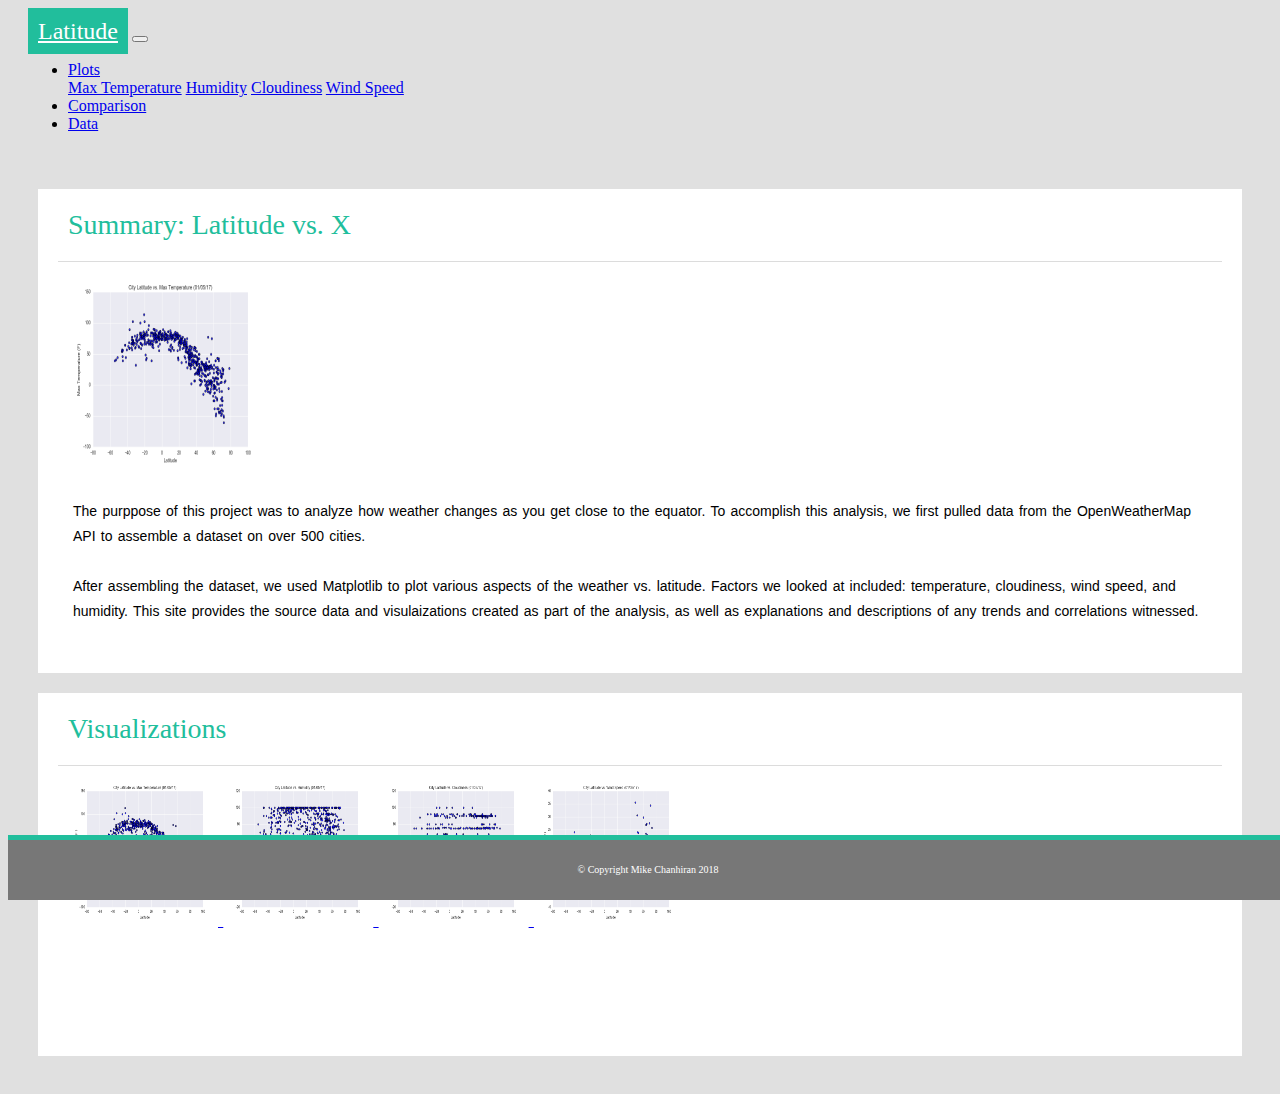
<file: index.html>
<!DOCTYPE html>
<html>
<head>
    <meta charset="utf-8" />
    <meta http-equiv="X-UA-Compatible" content="IE=edge">
    <title>Web Visualization Dashboard</title>
    <meta name="viewport" content="width=device-width, initial-scale=1">
    <link rel="stylesheet" href="https://stackpath.bootstrapcdn.com/bootstrap/4.1.3/css/bootstrap.min.css" integrity="sha384-MCw98/SFnGE8fJT3GXwEOngsV7Zt27NXFoaoApmYm81iuXoPkFOJwJ8ERdknLPMO" crossorigin="anonymous">
    <link rel="stylesheet" href="style.css">
</head>
<body>
    <nav class="navbar navbar-expand-lg navbar-light bg-light">
        <a class="navbar-brand" href="index.html">Latitude</a>
        <button class="navbar-toggler" type="button" data-toggle="collapse" data-target="#navbarNavDropdown" aria-controls="navbarNavDropdown" aria-expanded="false" aria-label="Toggle navigation">
          <span class="navbar-toggler-icon"></span>
        </button>
        <div class="collapse navbar-collapse" id="#navbarNavDropdown">
          <ul class="navbar-nav mr-auto"> </ul>
          <ul class="navbar-nav"> 
            <li class="nav-item dropdown">
              <a class="nav-link dropdown-toggle" href="#" id="navbarDropdown" role="button" data-toggle="dropdown" aria-haspopup="true" aria-expanded="false">
                Plots
              </a>
              <div class="dropdown-menu" aria-labelledby="navbarDropdown">
                <a class="dropdown-item" href="max-temperature.html">Max Temperature</a>
                <a class="dropdown-item" href="humidity.html">Humidity</a>
                <a class="dropdown-item" href="cloudiness.html">Cloudiness</a>
                <a class="dropdown-item" href="wind-speed.html">Wind Speed</a>
              </div>
            </li>
            <li class="nav-item">
              <a class="nav-link" href="comparison.html">Comparison</a>
            </li>
            <li class="nav-item">
                <a class="nav-link" href="data.html">Data</a>
            </li>
          </ul>
         
        </div>
    </nav>
    <div class="web-container">
            <div class="row" style="border:0px solid transparent">
                
                <div class="col-md-8">
                    <div class="web-box">
                        <div class="web-box-title">Summary: Latitude vs. X</div>
                        <div class="pull-left"></div>
                        <div class="web-box-text pull-left" style="min-height:250px">
                            <img src="./Resources/assets/images/Fig1.png"
                                 class="img-fluid float-left float-md-left float-lg-left float-xl-left"
                                 style="width:200px; height:200px"/>
                            <p>
                                The purppose of this project was to analyze how weather changes as you get close to the equator.
                                To accomplish this analysis, we first pulled data from the OpenWeatherMap API to assemble a
                                dataset on over 500 cities.
                            </p>
                            <p>
                                After assembling the dataset, we used Matplotlib to plot various aspects of the weather vs.
                                latitude. Factors we looked at included: temperature, cloudiness, wind speed, and humidity. This
                                site provides the source data and visulaizations created as part of the analysis, as well as
                                explanations and descriptions of any trends and correlations witnessed.
                            </p>
                        </div>
                    </div>
                </div>
                
                <div class="col-md-4">
                    <div class="web-box">
                        <div class="web-box-title">Visualizations</div>
        
                        <div class="web-box-text pull-left" style="min-height:250px">
                            <a href="max-temperature.html">
                                <img src="./Resources/assets/images/Fig1.png"
                                     style="width:150px; height:150px"/>
                            </a>
                            <a href="humidity.html">
                                <img src="./Resources/assets/images/Fig2.png"
                                     style="width:150px; height:150px"/>
                            </a>
                            <a href="cloudiness.html">
                                <img src="./Resources/assets/images/Fig3.png"
                                     style="width:150px; height:150px"/>
                            </a>
                            <a href="wind-speed.html">
                                <img src="./Resources/assets/images/Fig4.png"
                                     style="width:150px; height:150px"/>
                            </a>
                        </div>
                    </div>
                </div>
            </div>
        </div>
        
        <footer class="web-footer">
            <div class="web-element"> © Copyright Mike Chanhiran 2018
            </div>
        </footer>
        
        
        <script src="https://code.jquery.com/jquery-3.3.1.slim.min.js"
                integrity="sha384-q8i/X+965DzO0rT7abK41JStQIAqVgRVzpbzo5smXKp4YfRvH+8abtTE1Pi6jizo"
                crossorigin="anonymous"></script>
        <script src="https://cdnjs.cloudflare.com/ajax/libs/popper.js/1.14.3/umd/popper.min.js"
                integrity="sha384-ZMP7rVo3mIykV+2+9J3UJ46jBk0WLaUAdn689aCwoqbBJiSnjAK/l8WvCWPIPm49"
                crossorigin="anonymous"></script>
        <script src="https://stackpath.bootstrapcdn.com/bootstrap/4.1.3/js/bootstrap.min.js"
                integrity="sha384-ChfqqxuZUCnJSK3+MXmPNIyE6ZbWh2IMqE241rYiqJxyMiZ6OW/JmZQ5stwEULTy"
                crossorigin="anonymous"></script>



</body>
</html>
</file>
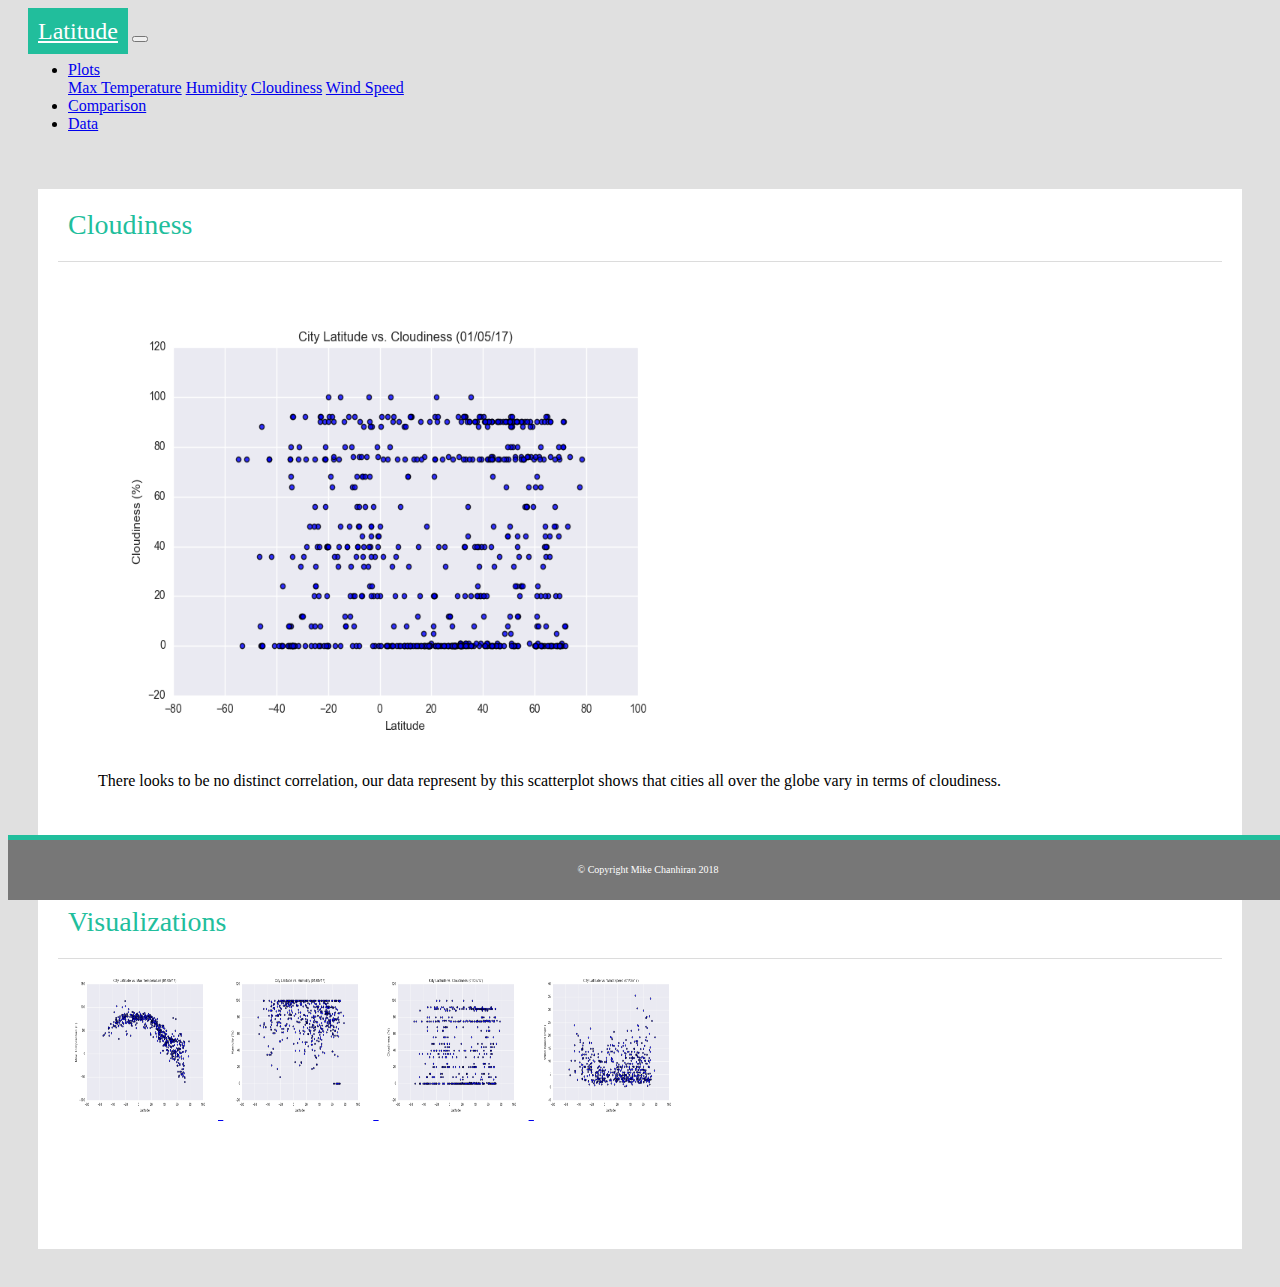
<file: cloudiness.html>
<!DOCTYPE html>
<html>
<head>
    <meta charset="utf-8" />
    <meta http-equiv="X-UA-Compatible" content="IE=edge">
    <title>Web Visualization Dashboard</title>
    <meta name="viewport" content="width=device-width, initial-scale=1">
    <link rel="stylesheet" href="https://stackpath.bootstrapcdn.com/bootstrap/4.1.3/css/bootstrap.min.css" integrity="sha384-MCw98/SFnGE8fJT3GXwEOngsV7Zt27NXFoaoApmYm81iuXoPkFOJwJ8ERdknLPMO" crossorigin="anonymous">
    <link rel="stylesheet" href="style.css">
</head>
<body>
    <nav class="navbar navbar-expand-lg navbar-light bg-light">
        <a class="navbar-brand" href="index.html">Latitude</a>
        <button class="navbar-toggler" type="button" data-toggle="collapse" data-target="#navbarNavDropdown" aria-controls="navbarNavDropdown" aria-expanded="false" aria-label="Toggle navigation">
          <span class="navbar-toggler-icon"></span>
        </button>
        <div class="collapse navbar-collapse" id="#navbarNavDropdown">
          <ul class="navbar-nav mr-auto"> </ul>
          <ul class="navbar-nav"> 
            <li class="nav-item dropdown">
              <a class="nav-link dropdown-toggle" href="#" id="navbarDropdown" role="button" data-toggle="dropdown" aria-haspopup="true" aria-expanded="false">
                Plots
              </a>
              <div class="dropdown-menu" aria-labelledby="navbarDropdown">
                <a class="dropdown-item" href="max-temperature.html">Max Temperature</a>
                <a class="dropdown-item" href="humidity.html">Humidity</a>
                <a class="dropdown-item" href="cloudiness.html">Cloudiness</a>
                <a class="dropdown-item" href="wind-speed.html">Wind Speed</a>
              </div>
            </li>
            <li class="nav-item">
              <a class="nav-link" href="comparison.html">Comparison</a>
            </li>
            <li class="nav-item">
                <a class="nav-link" href="data.html">Data</a>
            </li>
          </ul>
         
        </div>
    </nav>
    <div class="web-container">
            <div class="row" style="border:0px solid transparent">
                
                <div class="col-md-8">
                    <div class="web-box">
                        <div class="web-box-title">Cloudiness</div>
                        <div class="pull-left"></div>
                        <div class="web-box" style="min-height:450px; min-width: 650px">
                            <img src="./Resources/assets/images/Fig3.png"
                                 style="width:600px; height:450px"/>
                            <p>
                                    There looks to be no distinct correlation, our data represent by this scatterplot shows that cities all over the globe vary in terms of cloudiness.
                            </p>
                        </div>
                    </div>
                </div>
                
                <div class="col-md-4">
                    <div class="web-box">
                        <div class="web-box-title">Visualizations</div>
        
                        <div class="web-box-text pull-left" style="min-height:250px">
                            <a href="max-temperature.html">
                                <img src="./Resources/assets/images/Fig1.png"
                                     style="width:150px; height:150px"/>
                            </a>
                            <a href="humidity.html">
                                <img src="./Resources/assets/images/Fig2.png"
                                     style="width:150px; height:150px"/>
                            </a>
                            <a href="cloudiness.html">
                                <img src="./Resources/assets/images/Fig3.png"
                                     style="width:150px; height:150px"/>
                            </a>
                            <a href="wind-speed.html">
                                <img src="./Resources/assets/images/Fig4.png"
                                     style="width:150px; height:150px"/>
                            </a>
                        </div>
                    </div>
                </div>
            </div>
        </div>
        
        <footer class="web-footer">
            <div class="web-element"> © Copyright Mike Chanhiran 2018
            </div>
        </footer>
        
        
        <script src="https://code.jquery.com/jquery-3.3.1.slim.min.js"
                integrity="sha384-q8i/X+965DzO0rT7abK41JStQIAqVgRVzpbzo5smXKp4YfRvH+8abtTE1Pi6jizo"
                crossorigin="anonymous"></script>
        <script src="https://cdnjs.cloudflare.com/ajax/libs/popper.js/1.14.3/umd/popper.min.js"
                integrity="sha384-ZMP7rVo3mIykV+2+9J3UJ46jBk0WLaUAdn689aCwoqbBJiSnjAK/l8WvCWPIPm49"
                crossorigin="anonymous"></script>
        <script src="https://stackpath.bootstrapcdn.com/bootstrap/4.1.3/js/bootstrap.min.js"
                integrity="sha384-ChfqqxuZUCnJSK3+MXmPNIyE6ZbWh2IMqE241rYiqJxyMiZ6OW/JmZQ5stwEULTy"
                crossorigin="anonymous"></script>



</body>
</html>
</file>
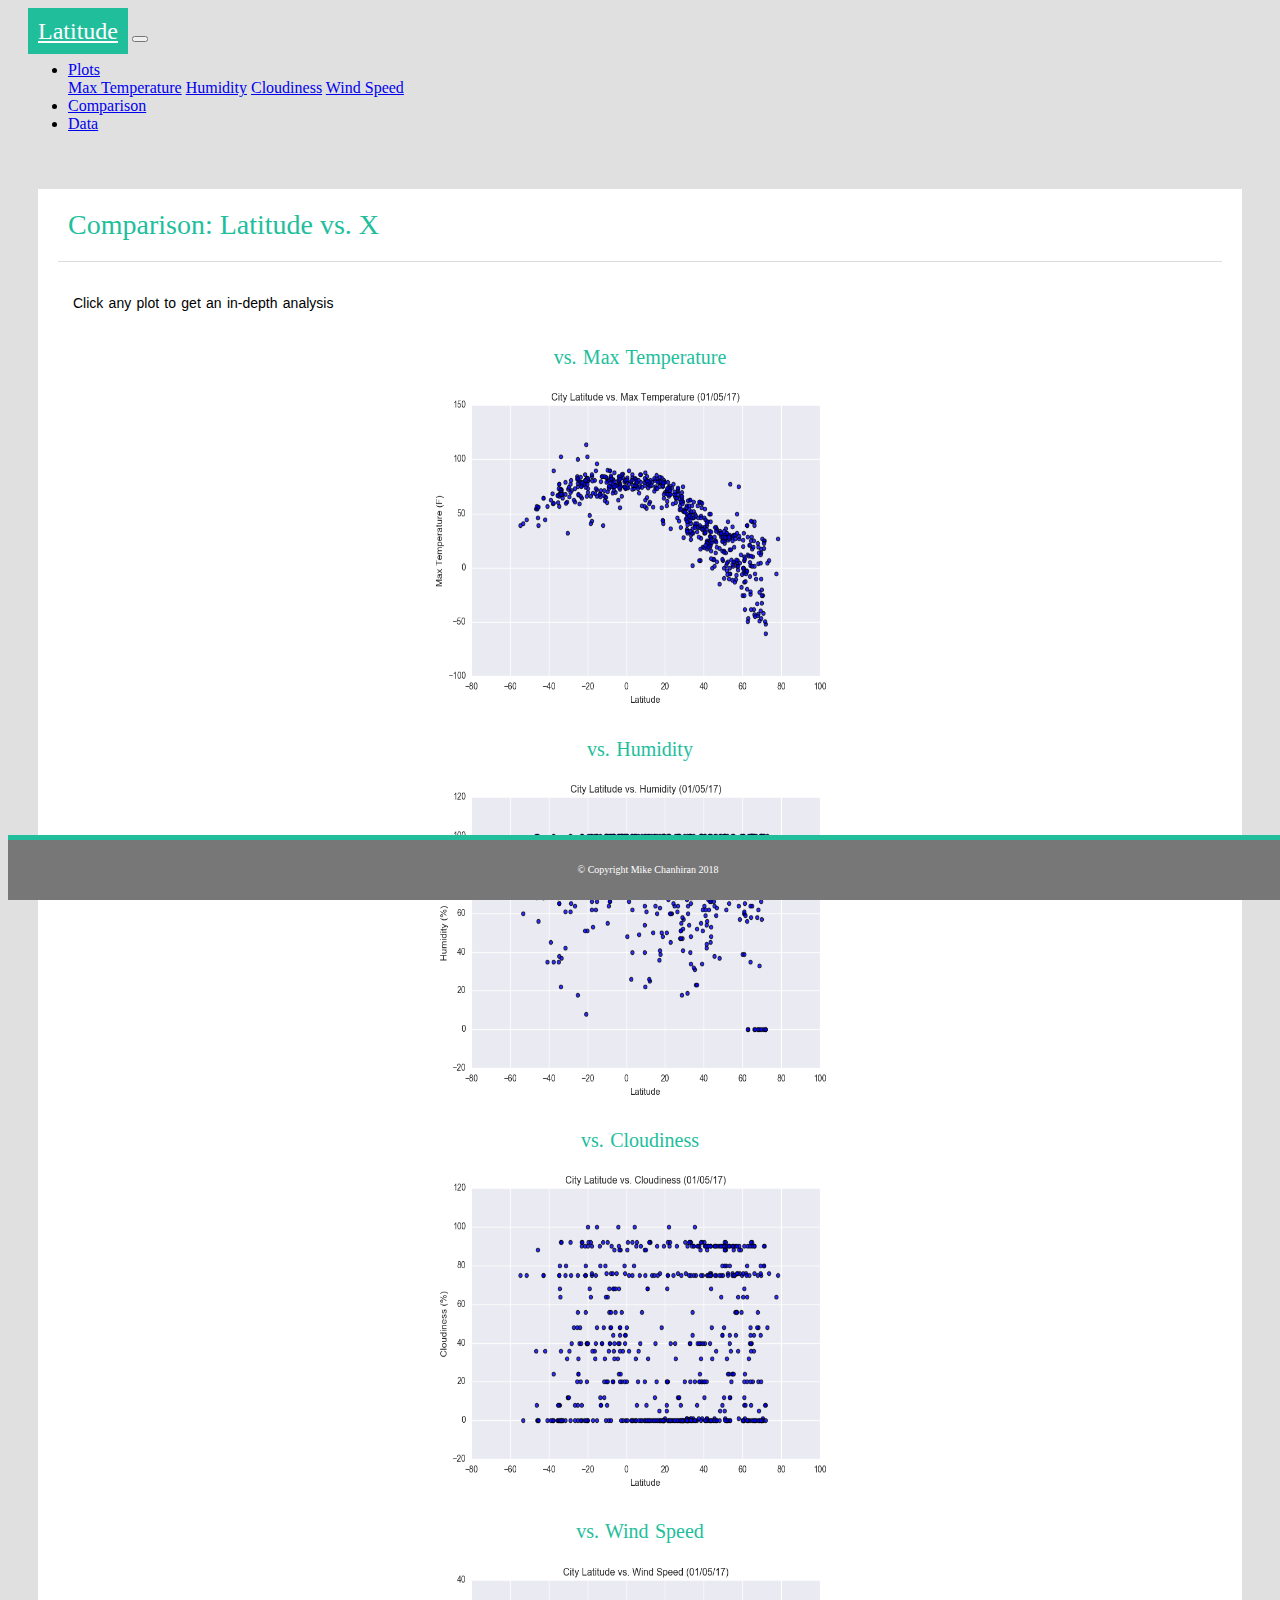
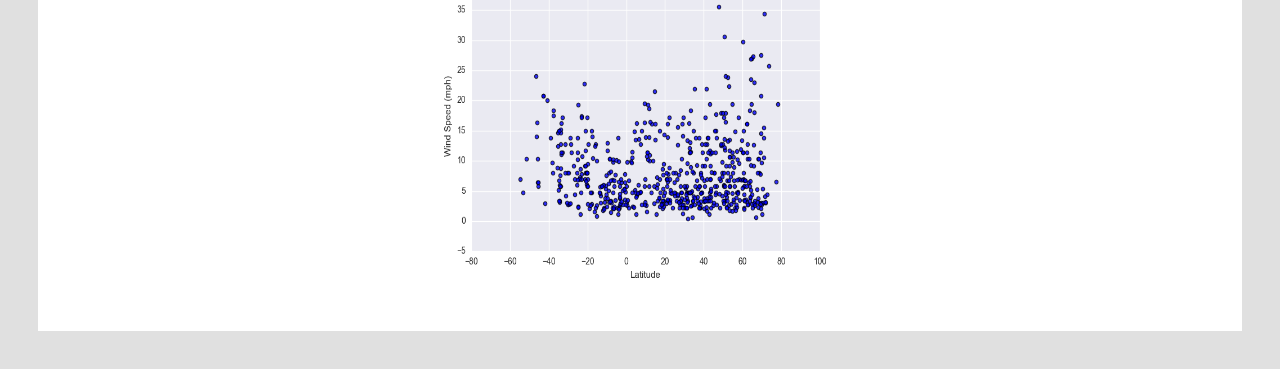
<file: comparison.html>
<!DOCTYPE html>
<html>
<head>
    <meta charset="utf-8" />
    <meta http-equiv="X-UA-Compatible" content="IE=edge">
    <title>Web Visualization Dashboard</title>
    <meta name="viewport" content="width=device-width, initial-scale=1">
    <link rel="stylesheet" href="https://stackpath.bootstrapcdn.com/bootstrap/4.1.3/css/bootstrap.min.css" integrity="sha384-MCw98/SFnGE8fJT3GXwEOngsV7Zt27NXFoaoApmYm81iuXoPkFOJwJ8ERdknLPMO" crossorigin="anonymous">
    <link rel="stylesheet" href="style.css">
</head>
<body>
    <nav class="navbar navbar-expand-lg navbar-light bg-light">
        <a class="navbar-brand" href="index.html">Latitude</a>
        <button class="navbar-toggler" type="button" data-toggle="collapse" data-target="#navbarNavDropdown" aria-controls="navbarNavDropdown" aria-expanded="false" aria-label="Toggle navigation">
          <span class="navbar-toggler-icon"></span>
        </button>
        <div class="collapse navbar-collapse" id="#navbarNavDropdown">
          <ul class="navbar-nav mr-auto"> </ul>
          <ul class="navbar-nav"> 
            <li class="nav-item dropdown">
              <a class="nav-link dropdown-toggle" href="#" id="navbarDropdown" role="button" data-toggle="dropdown" aria-haspopup="true" aria-expanded="false">
                Plots
              </a>
              <div class="dropdown-menu" aria-labelledby="navbarDropdown">
                <a class="dropdown-item" href="max-temperature.html">Max Temperature</a>
                <a class="dropdown-item" href="humidity.html">Humidity</a>
                <a class="dropdown-item" href="cloudiness.html">Cloudiness</a>
                <a class="dropdown-item" href="wind-speed.html">Wind Speed</a>
              </div>
            </li>
            <li class="nav-item">
              <a class="nav-link" href="comparison.html">Comparison</a>
            </li>
            <li class="nav-item">
                <a class="nav-link" href="data.html">Data</a>
            </li>
          </ul>
         
        </div>
    </nav>
    <div class="web-container">
            <div class="row" style="border:0px solid transparent">
                <div class="col-md-11">
                    <div class="web-box">
                        <div class="web-box-title">Comparison: Latitude vs. X</div>
                        <div class="pull-left"></div>
        
                        <div class="web-box-text pull-left" style="min-height:250px">
                            <p> Click any plot to get an in-depth analysis</p>
                            <div class="row">
                                <div class="col-md">
                                    <div class="web-image-title">
                                        <div> vs. Max Temperature</div>
                                        <a href="max-temperature.html">
                                        <img src="./Resources/assets/images/Fig1.png" style="width:450px; height:350px"/>
                                        </a>
                                    </div>
                                </div>
                                <div class="col-md">
                                    <div class="web-image-title">
                                        <div> vs. Humidity</div>
                                        <a href="humidity.html">
                                        <img src="./Resources/assets/images/Fig2.png" style="width:450px; height:350px"/>
                                        </a>
                                    </div>
                                </div>
                                <div class="col-md">
                                    <div class="web-image-title">
                                        <div> vs. Cloudiness</div>
                                        <a href="cloudiness.html">
                                        <img src="./Resources/assets/images/Fig3.png" style="width:450px; height:350px"/>
                                        </a>
                                    </div>
                                </div>
                                <div class="col-md">
                                    <div class="web-image-title">
                                        <div> vs. Wind Speed</div>
                                        <a href="wind-speed.html">
                                        <img src="./Resources/assets/images/Fig4.png" style="width:450px; height:350px"/>
                                        </a>
                                    </div>
                                </div>
        
                            </div>
                        </div>
                    </div>
                </div>
            </div>
        </div>
        
        <footer class="web-footer">
            <div class="web-element"> © Copyright Mike Chanhiran 2018
            </div>
        </footer>
        
        
        <script src="https://code.jquery.com/jquery-3.3.1.slim.min.js"
                integrity="sha384-q8i/X+965DzO0rT7abK41JStQIAqVgRVzpbzo5smXKp4YfRvH+8abtTE1Pi6jizo"
                crossorigin="anonymous"></script>
        <script src="https://cdnjs.cloudflare.com/ajax/libs/popper.js/1.14.3/umd/popper.min.js"
                integrity="sha384-ZMP7rVo3mIykV+2+9J3UJ46jBk0WLaUAdn689aCwoqbBJiSnjAK/l8WvCWPIPm49"
                crossorigin="anonymous"></script>
        <script src="https://stackpath.bootstrapcdn.com/bootstrap/4.1.3/js/bootstrap.min.js"
                integrity="sha384-ChfqqxuZUCnJSK3+MXmPNIyE6ZbWh2IMqE241rYiqJxyMiZ6OW/JmZQ5stwEULTy"
                crossorigin="anonymous"></script>



</body>
</html>
</file>
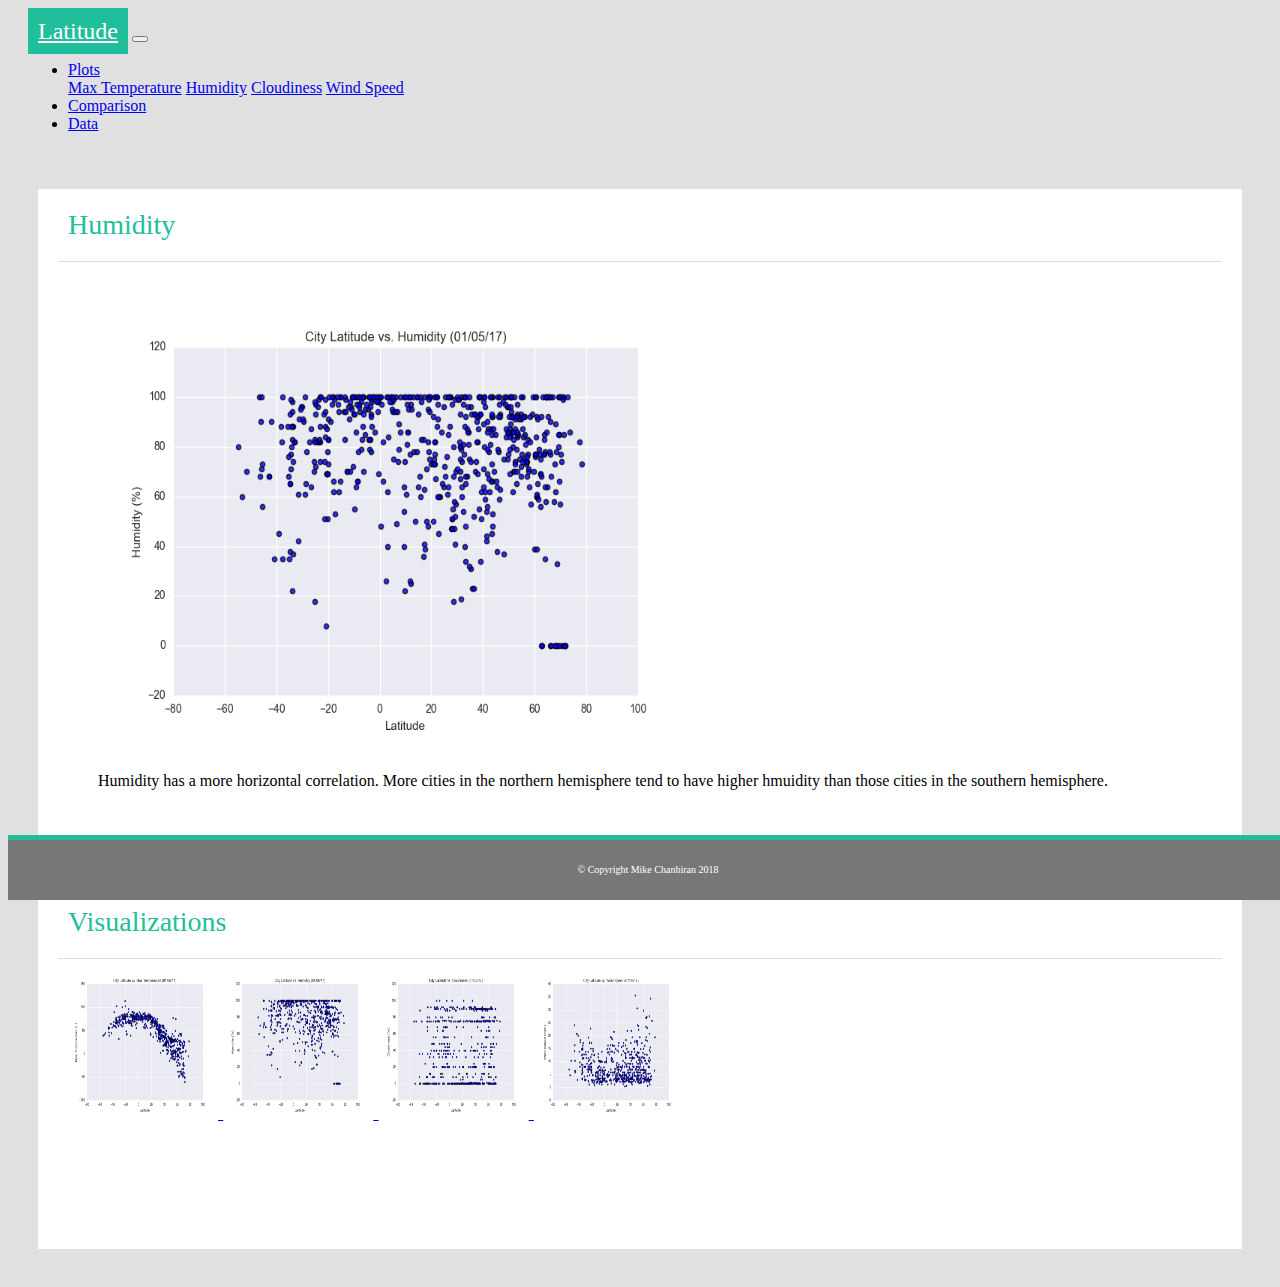
<file: humidity.html>
<!DOCTYPE html>
<html>
<head>
    <meta charset="utf-8" />
    <meta http-equiv="X-UA-Compatible" content="IE=edge">
    <title>Web Visualization Dashboard</title>
    <meta name="viewport" content="width=device-width, initial-scale=1">
    <link rel="stylesheet" href="https://stackpath.bootstrapcdn.com/bootstrap/4.1.3/css/bootstrap.min.css" integrity="sha384-MCw98/SFnGE8fJT3GXwEOngsV7Zt27NXFoaoApmYm81iuXoPkFOJwJ8ERdknLPMO" crossorigin="anonymous">
    <link rel="stylesheet" href="style.css">
</head>
<body>
    <nav class="navbar navbar-expand-lg navbar-light bg-light">
        <a class="navbar-brand" href="index.html">Latitude</a>
        <button class="navbar-toggler" type="button" data-toggle="collapse" data-target="#navbarNavDropdown" aria-controls="navbarNavDropdown" aria-expanded="false" aria-label="Toggle navigation">
          <span class="navbar-toggler-icon"></span>
        </button>
        <div class="collapse navbar-collapse" id="#navbarNavDropdown">
          <ul class="navbar-nav mr-auto"> </ul>
          <ul class="navbar-nav"> 
            <li class="nav-item dropdown">
              <a class="nav-link dropdown-toggle" href="#" id="navbarDropdown" role="button" data-toggle="dropdown" aria-haspopup="true" aria-expanded="false">
                Plots
              </a>
              <div class="dropdown-menu" aria-labelledby="navbarDropdown">
                <a class="dropdown-item" href="max-temperature.html">Max Temperature</a>
                <a class="dropdown-item" href="humidity.html">Humidity</a>
                <a class="dropdown-item" href="cloudiness.html">Cloudiness</a>
                <a class="dropdown-item" href="wind-speed.html">Wind Speed</a>
              </div>
            </li>
            <li class="nav-item">
              <a class="nav-link" href="comparison.html">Comparison</a>
            </li>
            <li class="nav-item">
                <a class="nav-link" href="data.html">Data</a>
            </li>
          </ul>
         
        </div>
    </nav>
    <div class="web-container">
            <div class="row" style="border:0px solid transparent">
                
                <div class="col-md-8">
                    <div class="web-box">
                        <div class="web-box-title">Humidity</div>
                        <div class="pull-left"></div>
                        <div class="web-box" style="min-height:450px; min-width: 650px">
                            <img src="./Resources/assets/images/Fig2.png"
                                 style="width:600px; height:450px"/>
                            <p>
                                Humidity has a more horizontal correlation.  More cities in the northern hemisphere tend to have higher hmuidity than those cities in the southern hemisphere.
                            </p>
                        </div>
                    </div>
                </div>
                
                <div class="col-md-4">
                    <div class="web-box">
                        <div class="web-box-title">Visualizations</div>
        
                        <div class="web-box-text pull-left" style="min-height:250px">
                            <a href="max-temperature.html">
                                <img src="./Resources/assets/images/Fig1.png"
                                     style="width:150px; height:150px"/>
                            </a>
                            <a href="humidity.html">
                                <img src="./Resources/assets/images/Fig2.png"
                                     style="width:150px; height:150px"/>
                            </a>
                            <a href="cloudiness.html">
                                <img src="./Resources/assets/images/Fig3.png"
                                     style="width:150px; height:150px"/>
                            </a>
                            <a href="wind-speed.html">
                                <img src="./Resources/assets/images/Fig4.png"
                                     style="width:150px; height:150px"/>
                            </a>
                        </div>
                    </div>
                </div>
            </div>
        </div>
        
        <footer class="web-footer">
            <div class="web-element"> © Copyright Mike Chanhiran 2018
            </div>
        </footer>
        
        
        <script src="https://code.jquery.com/jquery-3.3.1.slim.min.js"
                integrity="sha384-q8i/X+965DzO0rT7abK41JStQIAqVgRVzpbzo5smXKp4YfRvH+8abtTE1Pi6jizo"
                crossorigin="anonymous"></script>
        <script src="https://cdnjs.cloudflare.com/ajax/libs/popper.js/1.14.3/umd/popper.min.js"
                integrity="sha384-ZMP7rVo3mIykV+2+9J3UJ46jBk0WLaUAdn689aCwoqbBJiSnjAK/l8WvCWPIPm49"
                crossorigin="anonymous"></script>
        <script src="https://stackpath.bootstrapcdn.com/bootstrap/4.1.3/js/bootstrap.min.js"
                integrity="sha384-ChfqqxuZUCnJSK3+MXmPNIyE6ZbWh2IMqE241rYiqJxyMiZ6OW/JmZQ5stwEULTy"
                crossorigin="anonymous"></script>



</body>
</html>
</file>
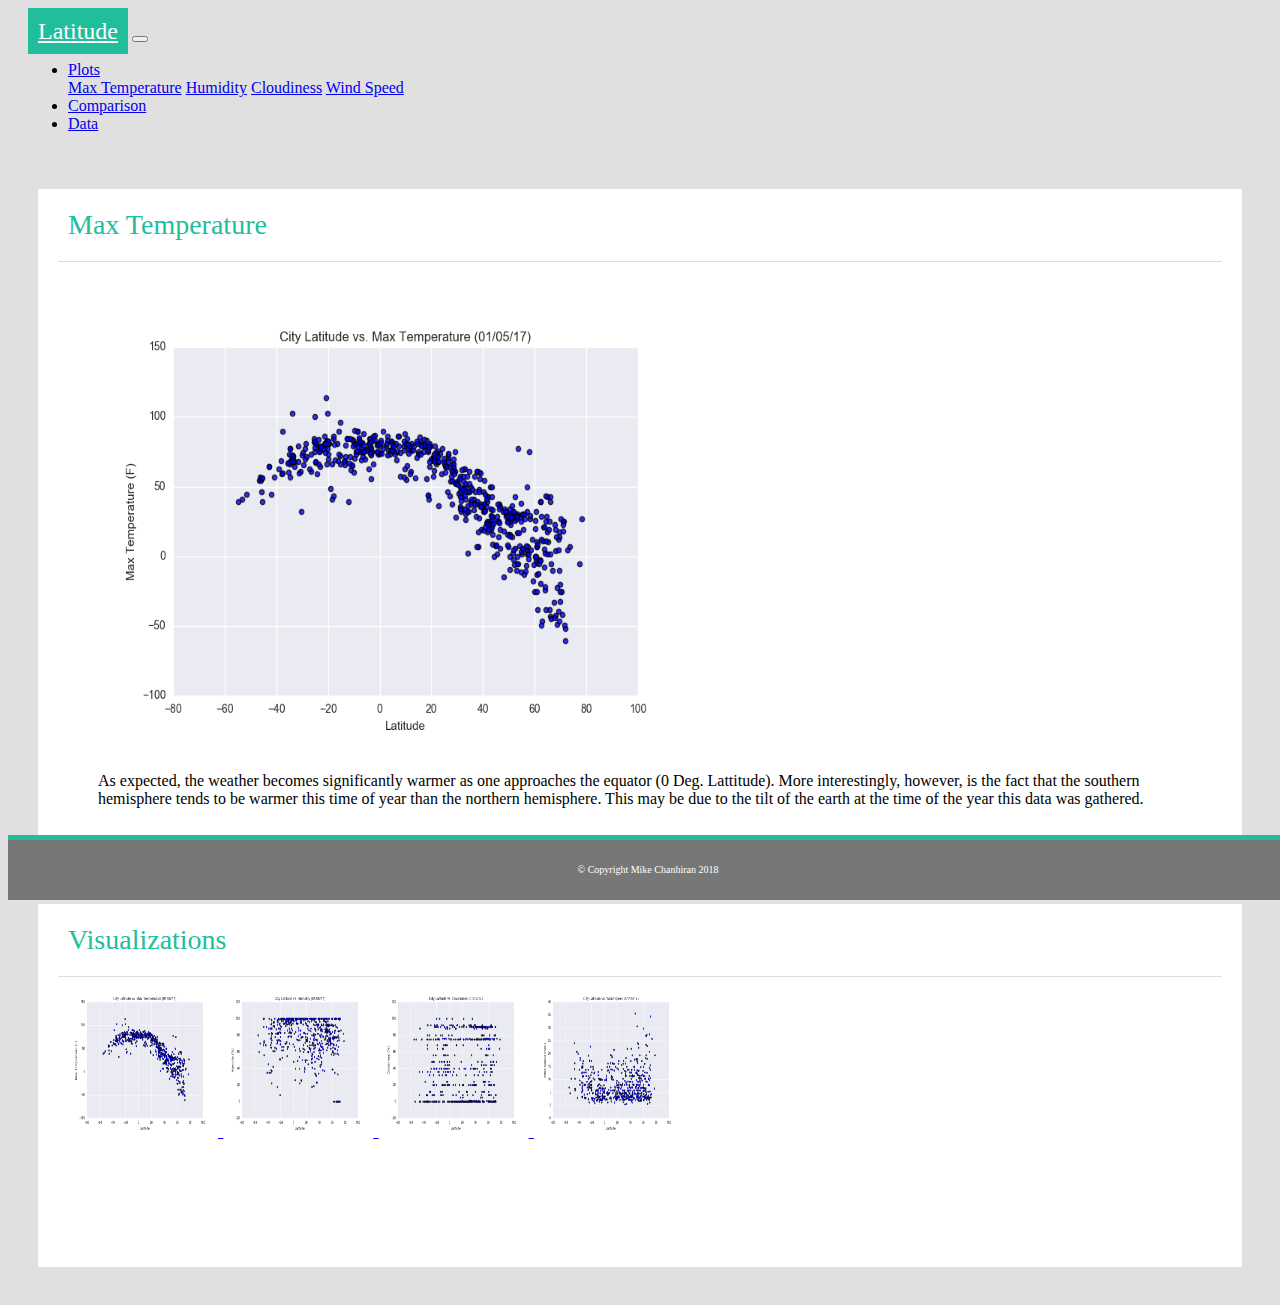
<file: max-temperature.html>
<!DOCTYPE html>
<html>
<head>
    <meta charset="utf-8" />
    <meta http-equiv="X-UA-Compatible" content="IE=edge">
    <title>Web Visualization Dashboard</title>
    <meta name="viewport" content="width=device-width, initial-scale=1">
    <link rel="stylesheet" href="https://stackpath.bootstrapcdn.com/bootstrap/4.1.3/css/bootstrap.min.css" integrity="sha384-MCw98/SFnGE8fJT3GXwEOngsV7Zt27NXFoaoApmYm81iuXoPkFOJwJ8ERdknLPMO" crossorigin="anonymous">
    <link rel="stylesheet" href="style.css">
</head>
<body>
    <nav class="navbar navbar-expand-lg navbar-light bg-light">
        <a class="navbar-brand" href="index.html">Latitude</a>
        <button class="navbar-toggler" type="button" data-toggle="collapse" data-target="#navbarNavDropdown" aria-controls="navbarNavDropdown" aria-expanded="false" aria-label="Toggle navigation">
          <span class="navbar-toggler-icon"></span>
        </button>
        <div class="collapse navbar-collapse" id="#navbarNavDropdown">
          <ul class="navbar-nav mr-auto"> </ul>
          <ul class="navbar-nav"> 
            <li class="nav-item dropdown">
              <a class="nav-link dropdown-toggle" href="#" id="navbarDropdown" role="button" data-toggle="dropdown" aria-haspopup="true" aria-expanded="false">
                Plots
              </a>
              <div class="dropdown-menu" aria-labelledby="navbarDropdown">
                <a class="dropdown-item" href="max-temperature.html">Max Temperature</a>
                <a class="dropdown-item" href="humidity.html">Humidity</a>
                <a class="dropdown-item" href="cloudiness.html">Cloudiness</a>
                <a class="dropdown-item" href="wind-speed.html">Wind Speed</a>
              </div>
            </li>
            <li class="nav-item">
              <a class="nav-link" href="comparison.html">Comparison</a>
            </li>
            <li class="nav-item">
                <a class="nav-link" href="data.html">Data</a>
            </li>
          </ul>
         
        </div>
    </nav>
    <div class="web-container">
            <div class="row" style="border:0px solid transparent">
                
                <div class="col-md-8">
                    <div class="web-box">
                        <div class="web-box-title">Max Temperature</div>
                        <div class="pull-left"></div>
                        <div class="web-box" style="min-height:450px; min-width: 650px">
                            <img src="./Resources/assets/images/Fig1.png"
                                 style="width:600px; height:450px"/>
                            <p>
                                As expected, the weather becomes significantly warmer as one approaches the equator 
                                (0 Deg. Lattitude). More interestingly, however, is the fact that the southern 
                                hemisphere tends to be warmer this time of year than the northern hemisphere. This may be 
                                due to the tilt of the earth at the time of the year this data was gathered.
                            </p>
                        </div>
                    </div>
                </div>
                
                <div class="col-md-4">
                    <div class="web-box">
                        <div class="web-box-title">Visualizations</div>
        
                        <div class="web-box-text pull-left" style="min-height:250px">
                            <a href="max-temperature.html">
                                <img src="./Resources/assets/images/Fig1.png"
                                     style="width:150px; height:150px"/>
                            </a>
                            <a href="humidity.html">
                                <img src="./Resources/assets/images/Fig2.png"
                                     style="width:150px; height:150px"/>
                            </a>
                            <a href="cloudiness.html">
                                <img src="./Resources/assets/images/Fig3.png"
                                     style="width:150px; height:150px"/>
                            </a>
                            <a href="wind-speed.html">
                                <img src="./Resources/assets/images/Fig4.png"
                                     style="width:150px; height:150px"/>
                            </a>
                        </div>
                    </div>
                </div>
            </div>
        </div>
        
        <footer class="web-footer">
            <div class="web-element"> © Copyright Mike Chanhiran 2018
            </div>
        </footer>
        
        
        <script src="https://code.jquery.com/jquery-3.3.1.slim.min.js"
                integrity="sha384-q8i/X+965DzO0rT7abK41JStQIAqVgRVzpbzo5smXKp4YfRvH+8abtTE1Pi6jizo"
                crossorigin="anonymous"></script>
        <script src="https://cdnjs.cloudflare.com/ajax/libs/popper.js/1.14.3/umd/popper.min.js"
                integrity="sha384-ZMP7rVo3mIykV+2+9J3UJ46jBk0WLaUAdn689aCwoqbBJiSnjAK/l8WvCWPIPm49"
                crossorigin="anonymous"></script>
        <script src="https://stackpath.bootstrapcdn.com/bootstrap/4.1.3/js/bootstrap.min.js"
                integrity="sha384-ChfqqxuZUCnJSK3+MXmPNIyE6ZbWh2IMqE241rYiqJxyMiZ6OW/JmZQ5stwEULTy"
                crossorigin="anonymous"></script>



</body>
</html>
</file>
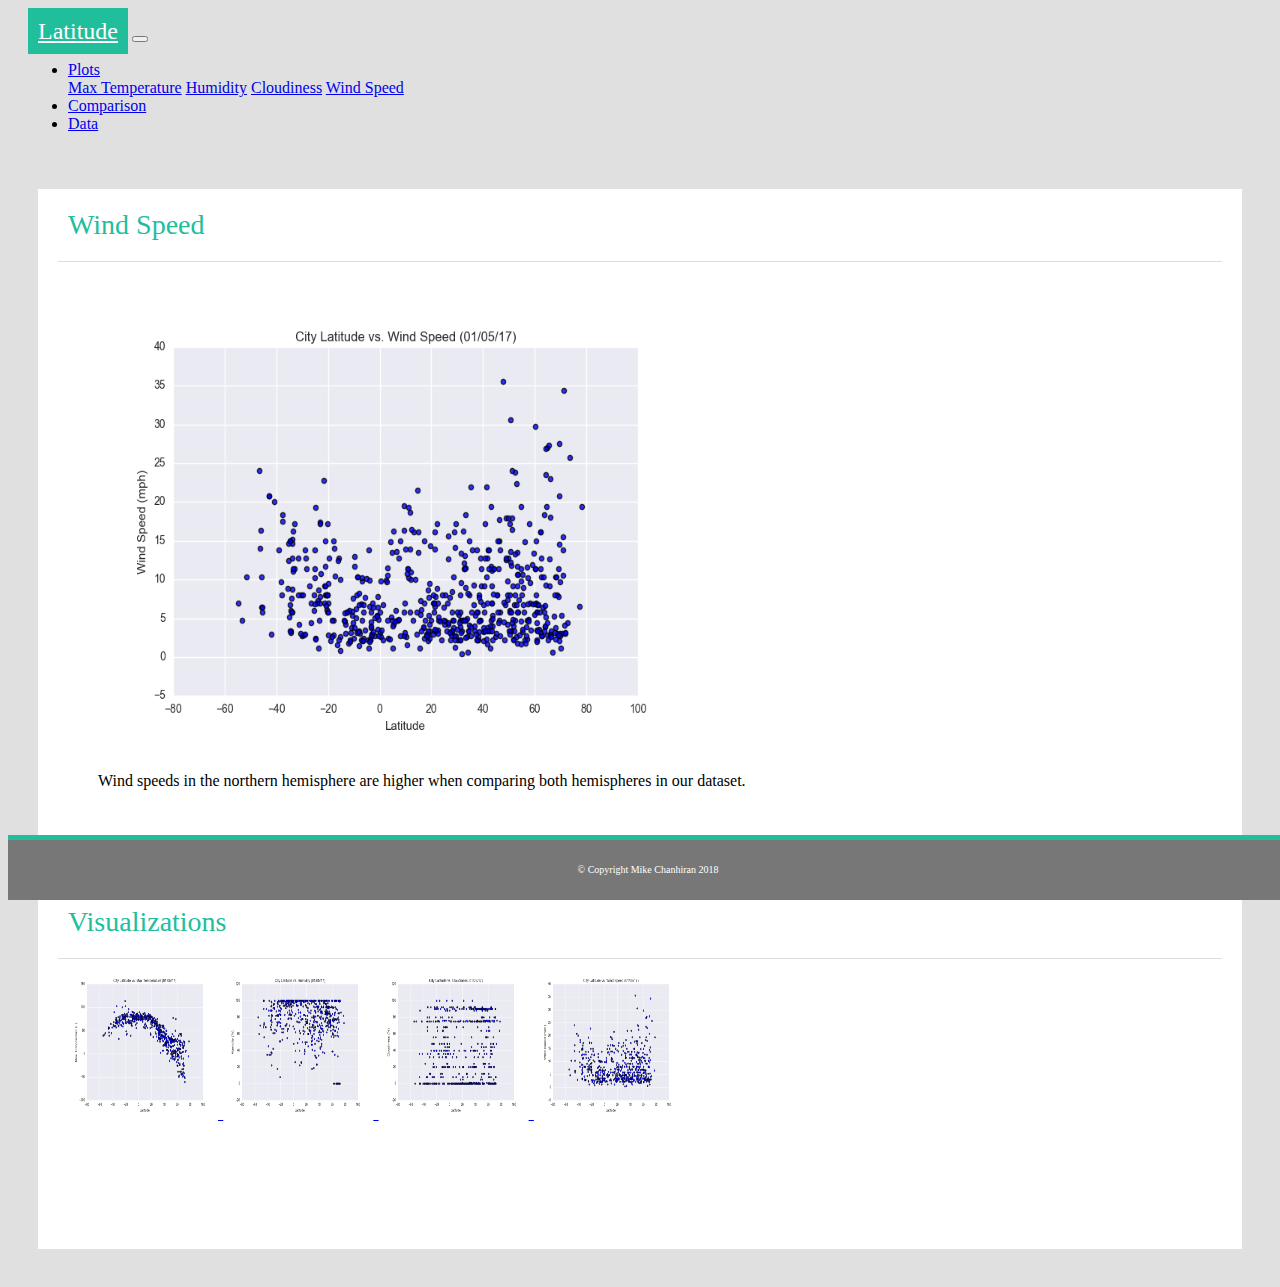
<file: wind-speed.html>
<!DOCTYPE html>
<html>
<head>
    <meta charset="utf-8" />
    <meta http-equiv="X-UA-Compatible" content="IE=edge">
    <title>Web Visualization Dashboard</title>
    <meta name="viewport" content="width=device-width, initial-scale=1">
    <link rel="stylesheet" href="https://stackpath.bootstrapcdn.com/bootstrap/4.1.3/css/bootstrap.min.css" integrity="sha384-MCw98/SFnGE8fJT3GXwEOngsV7Zt27NXFoaoApmYm81iuXoPkFOJwJ8ERdknLPMO" crossorigin="anonymous">
    <link rel="stylesheet" href="style.css">
</head>
<body>
    <nav class="navbar navbar-expand-lg navbar-light bg-light">
        <a class="navbar-brand" href="index.html">Latitude</a>
        <button class="navbar-toggler" type="button" data-toggle="collapse" data-target="#navbarNavDropdown" aria-controls="navbarNavDropdown" aria-expanded="false" aria-label="Toggle navigation">
          <span class="navbar-toggler-icon"></span>
        </button>
        <div class="collapse navbar-collapse" id="#navbarNavDropdown">
          <ul class="navbar-nav mr-auto"> </ul>
          <ul class="navbar-nav"> 
            <li class="nav-item dropdown">
              <a class="nav-link dropdown-toggle" href="#" id="navbarDropdown" role="button" data-toggle="dropdown" aria-haspopup="true" aria-expanded="false">
                Plots
              </a>
              <div class="dropdown-menu" aria-labelledby="navbarDropdown">
                <a class="dropdown-item" href="max-temperature.html">Max Temperature</a>
                <a class="dropdown-item" href="humidity.html">Humidity</a>
                <a class="dropdown-item" href="cloudiness.html">Cloudiness</a>
                <a class="dropdown-item" href="wind-speed.html">Wind Speed</a>
              </div>
            </li>
            <li class="nav-item">
              <a class="nav-link" href="comparison.html">Comparison</a>
            </li>
            <li class="nav-item">
                <a class="nav-link" href="data.html">Data</a>
            </li>
          </ul>
         
        </div>
    </nav>
    <div class="web-container">
            <div class="row" style="border:0px solid transparent">
                
                <div class="col-md-8">
                    <div class="web-box">
                        <div class="web-box-title">Wind Speed</div>
                        <div class="pull-left"></div>
                        <div class="web-box" style="min-height:450px; min-width: 650px">
                            <img src="./Resources/assets/images/Fig4.png"
                                 style="width:600px; height:450px"/>
                            <p>
                                Wind speeds in the northern hemisphere are higher when comparing both hemispheres in our dataset.
                            </p>
                        </div>
                    </div>
                </div>
                
                <div class="col-md-4">
                    <div class="web-box">
                        <div class="web-box-title">Visualizations</div>
        
                        <div class="web-box-text pull-left" style="min-height:250px">
                            <a href="max-temperature.html">
                                <img src="./Resources/assets/images/Fig1.png"
                                     style="width:150px; height:150px"/>
                            </a>
                            <a href="humidity.html">
                                <img src="./Resources/assets/images/Fig2.png"
                                     style="width:150px; height:150px"/>
                            </a>
                            <a href="cloudiness.html">
                                <img src="./Resources/assets/images/Fig3.png"
                                     style="width:150px; height:150px"/>
                            </a>
                            <a href="wind-speed.html">
                                <img src="./Resources/assets/images/Fig4.png"
                                     style="width:150px; height:150px"/>
                            </a>
                        </div>
                    </div>
                </div>
            </div>
        </div>
        
        <footer class="web-footer">
            <div class="web-element"> © Copyright Mike Chanhiran 2018
            </div>
        </footer>
        
        
        <script src="https://code.jquery.com/jquery-3.3.1.slim.min.js"
                integrity="sha384-q8i/X+965DzO0rT7abK41JStQIAqVgRVzpbzo5smXKp4YfRvH+8abtTE1Pi6jizo"
                crossorigin="anonymous"></script>
        <script src="https://cdnjs.cloudflare.com/ajax/libs/popper.js/1.14.3/umd/popper.min.js"
                integrity="sha384-ZMP7rVo3mIykV+2+9J3UJ46jBk0WLaUAdn689aCwoqbBJiSnjAK/l8WvCWPIPm49"
                crossorigin="anonymous"></script>
        <script src="https://stackpath.bootstrapcdn.com/bootstrap/4.1.3/js/bootstrap.min.js"
                integrity="sha384-ChfqqxuZUCnJSK3+MXmPNIyE6ZbWh2IMqE241rYiqJxyMiZ6OW/JmZQ5stwEULTy"
                crossorigin="anonymous"></script>



</body>
</html>
</file>
<file: style.css>
body {
    background-color: #e0e0e0;
}

.navbar{
    padding-top: 10px;
    padding-bottom: 10px;
    padding-left:20px;
}

.navbar-brand{
    color: white;
    background-color: #21be9c;
    font-size: 24px;
    padding: 10px;
    font-family: "Verdana";
    height: 100%
}

.web-container {
    padding: 10px;
}


.web-box {
    min-height: 50px;
    padding: 20px;
    margin: 20px;
    font-weight: 500;
    color: black;
    background-color: white;
}

.web-box-title {
    font-family: "Verdana";
    color: #21be9c;
    font-size: 28px;
    padding-top:0px;
    padding-bottom:20px;
    padding-left:10px;
    border-bottom: 1px solid #dcdcdc;


}

.web-box-text {
    font-family: Arial;
    color: rgb(0, 0, 0);
    font-size: 14px;
    padding: 10px;
    font-weight: 500;
    word-spacing: .1em;
    line-height: 1.8em;
    text-align: left;
}

.web-box-text p {
    padding: 5px;
}


.web-footer {
    position: fixed;
    border-top: 5px solid #21be9c;
    bottom: 0;
    width: 100%;
    height: 60px;
    line-height: 60px;
    font-size: 10px;
    color: #ffffff;
    background-color: #777777;
}

.web-element {
    position: absolute;
        top: 50%;
        left: 50%;
        margin-right: -50%;
        transform: translate(-50%, -50%);
}

.web-instruction {

    font-family: "Verdana";
    font-size: 12px;
    font-weight: 100;
    padding: 20px;

}


.web-image-box {

    font-family: "Verdana";
    font-size: 12px;
    display: block;
    flex: none;
    text-align: center;
    align-content: center;
}

.web-image-title {

    display: block;
    font-family: "Verdana";
    font-size: 20px;
    flex: none;
    text-align: center;
    align-content: center;
    color: #21be9c;
    padding-top: 10px;
}
</file>
